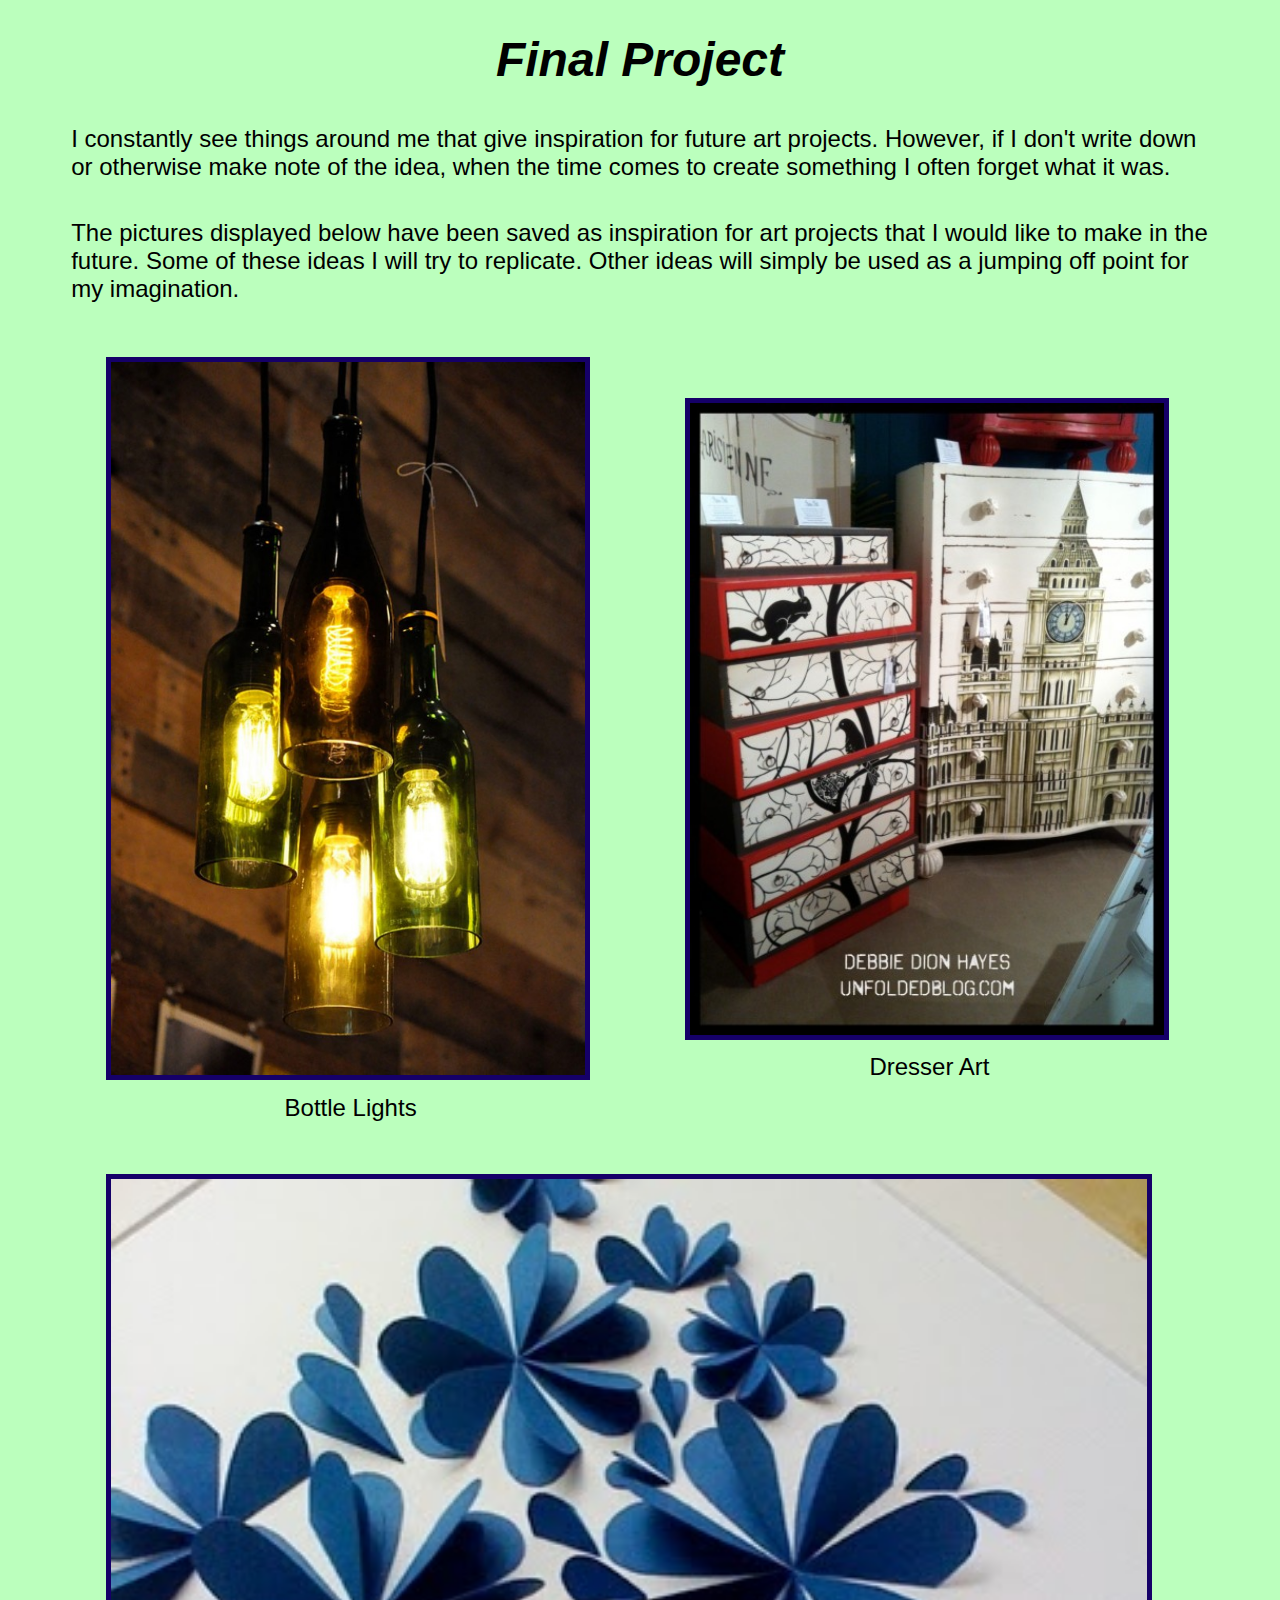
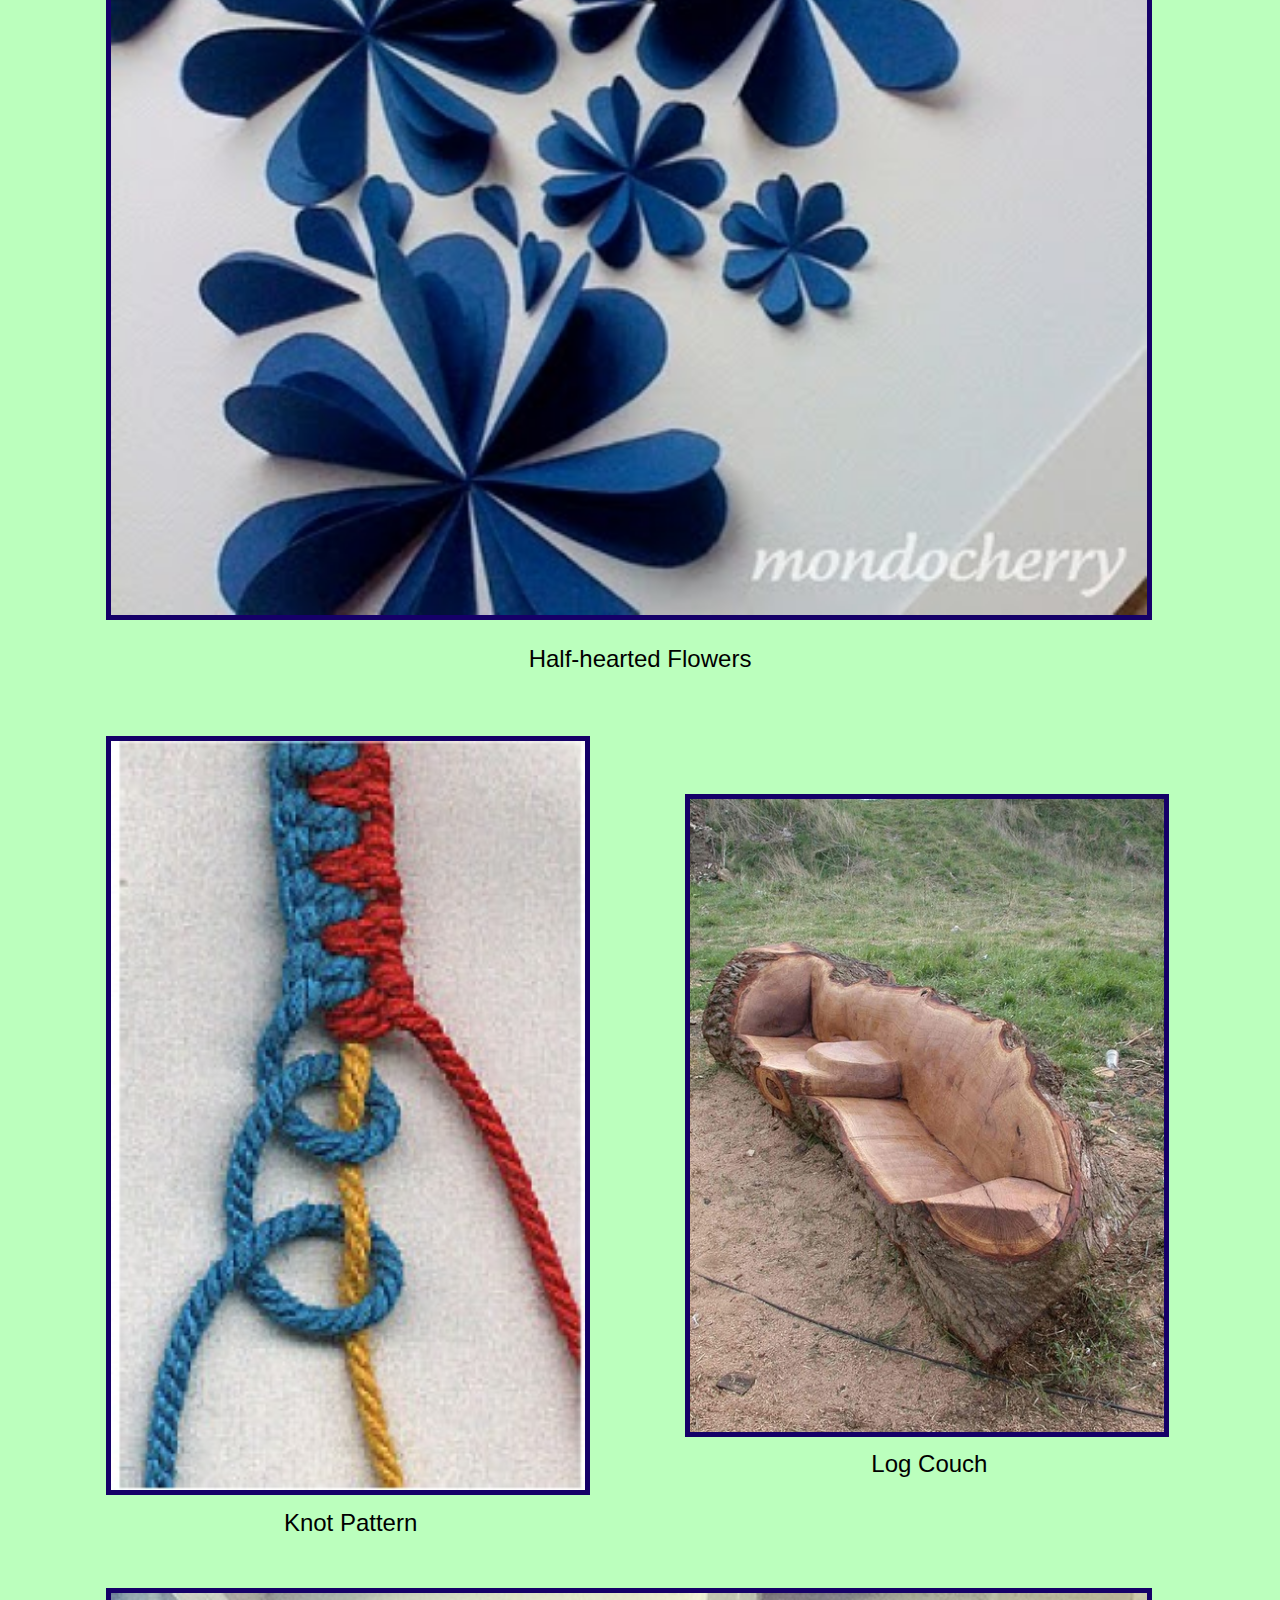
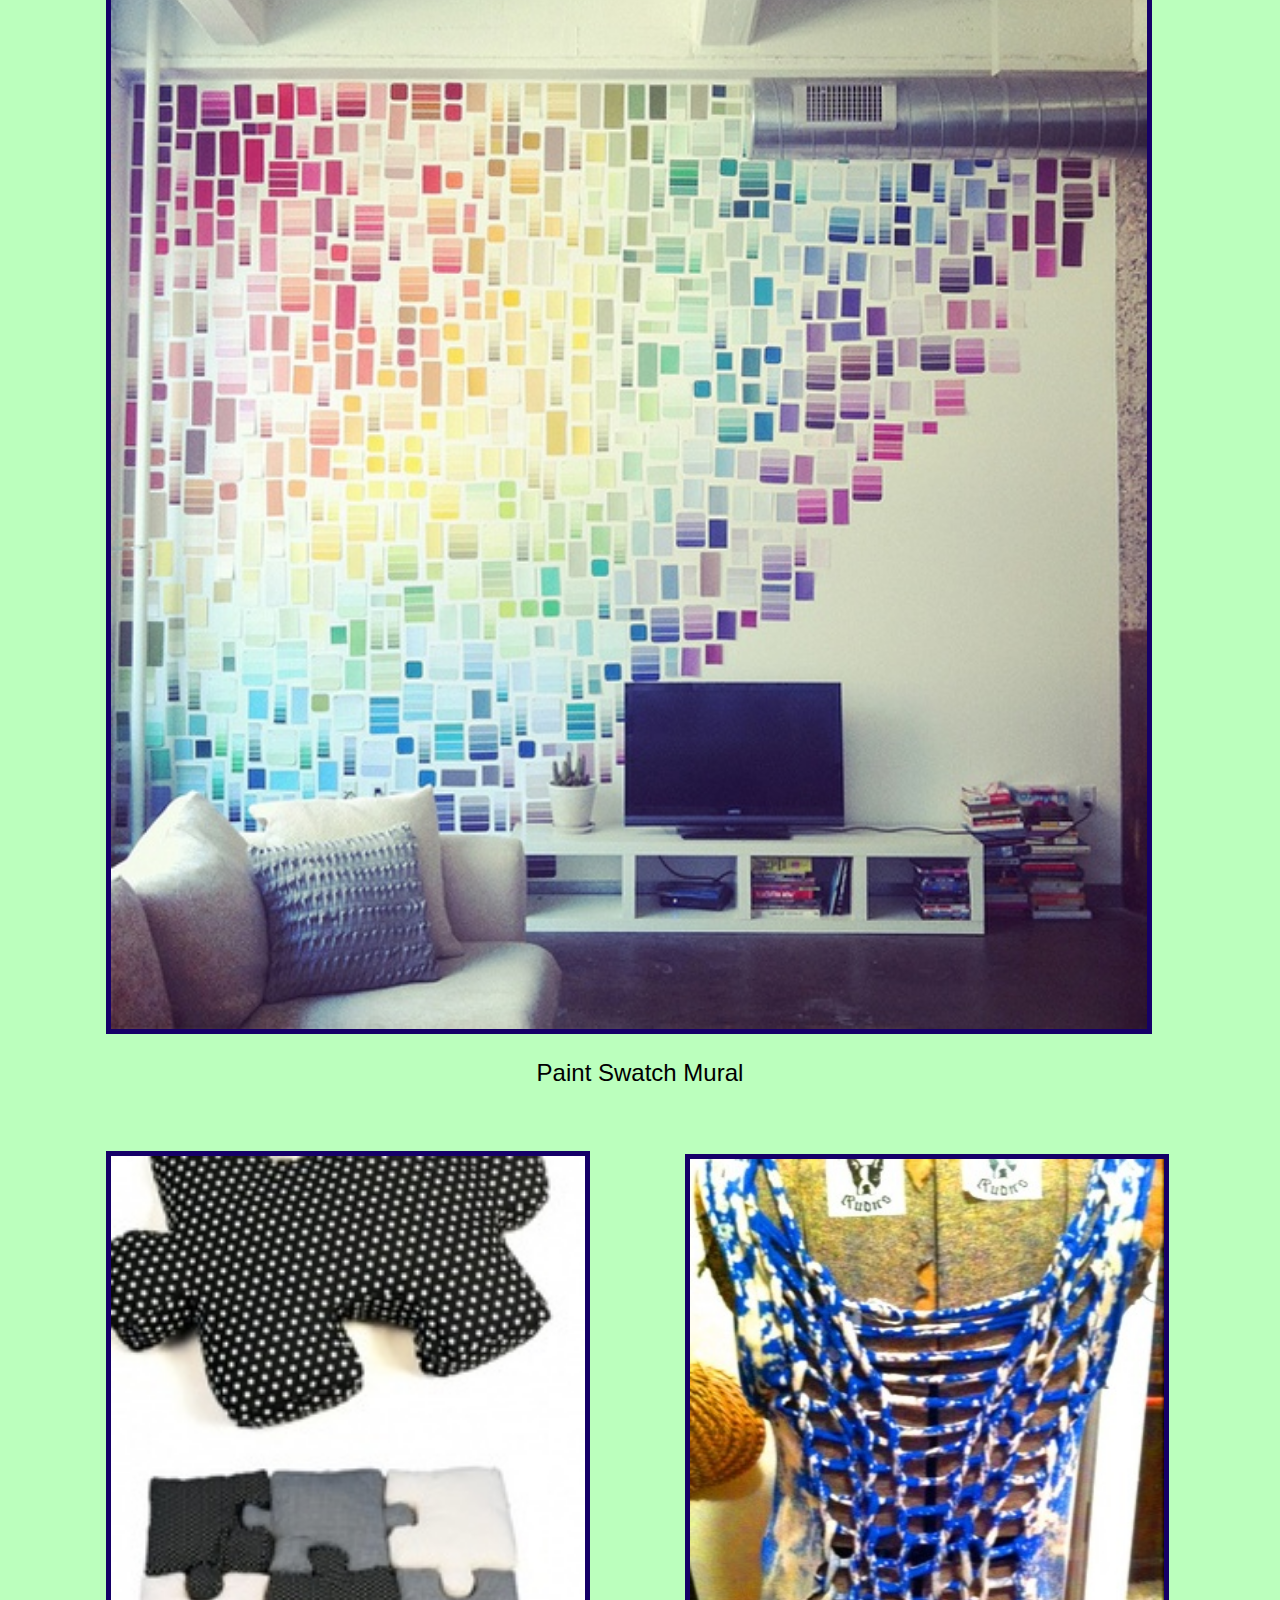
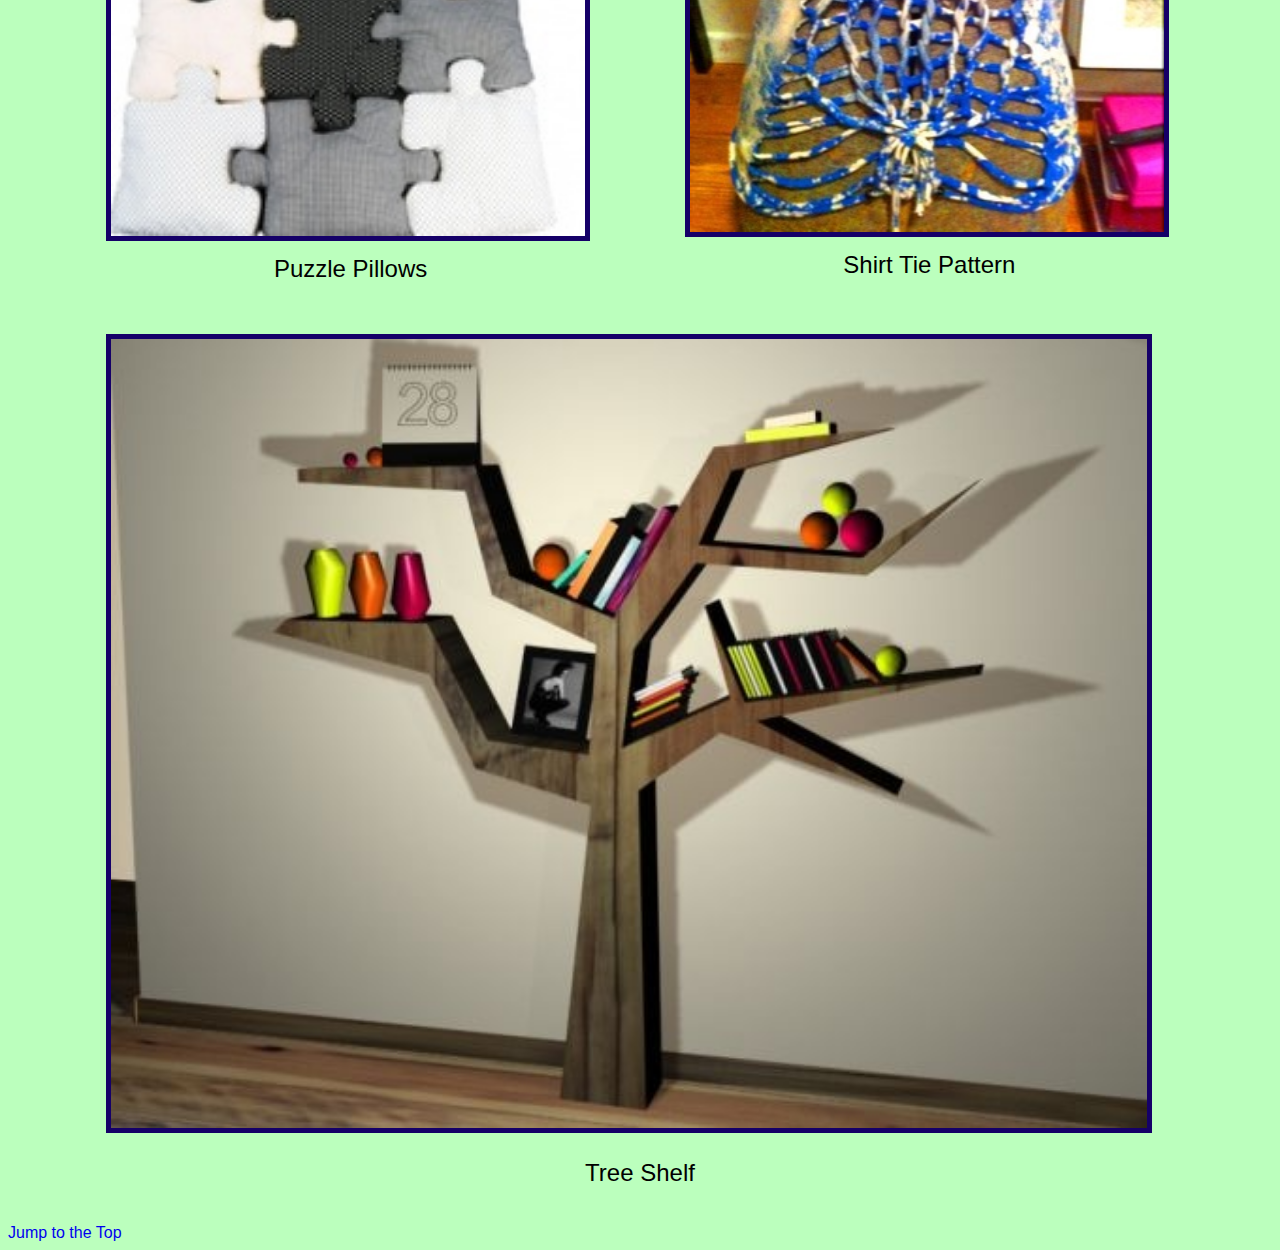
<file: index.html>
<!DOCTYPE html>
<html lang="en">

<head>
  <meta charset="UTF-8">
  <meta http-equiv="X-UA-Compatible" content="IE=edge">
  <meta name="viewport" content="width=device-width, initial-scale=1.0">
  <title>Final Project</title>
  <style>
    body {
    background-color: #bbffbd;
}

h1 {
    font-size: 300%;
    font-style: italic;
    text-align: center;
}

p {
    font-size: 150%;
    margin: 3% 5%;
}

figcaption {
    font-size: 150%;
    text-align: center;
    margin: 2%;
}

footer a {
  text-decoration: none;
}
    
h1, 
p, 
figcaption,
footer {
    font-family: 'Trebuchet MS', 'Lucida Sans Unicode', 'Lucida Grande', 'Lucida Sans', Arial, sans-serif;
}

.grid {
    display: grid;
    place-content: center;
    row-gap: 10px;
    column-gap: 10px;
}

.grid img {
    width: 97%;
    border: 5px solid #150068;
}

html {
    scroll-behavior: smooth;
}

@media screen and (min-width:772px) {
    .grid {
        grid-template-columns: 45% 45%;
        align-items: center;
    }

    .grid img {
        border-radius: 50%;
    }

    .grid figure:last-child {
        grid-column: span 2;
    }
}

@media screen and (min-width:992px) {
    .grid img {
        border-radius: 0;
    }
    
    .grid figure:nth-child(3n) {
        grid-column: 1 / span 2;
    }
}

@media (prefers-reduced-motion) {
    html {
        scroll-behavior: auto;
    }
}

@media (prefers-color-scheme: dark) {
    body {
        background-color: #87c689;
    }
    
    .grid img {
        border-color: #000000;
    }

    figure {
        background-color: #150068;
        border-radius: 3%;
        margin: 3%;
        padding:3%;
    }

    figcaption {
        color: #9fffef;
    }
}
  </style>
</head>

<body>
  <header>
    <h1 id="top">Final Project</h1>
  </header>

  <main>
    <p>I constantly see things around me that give inspiration for future art projects. However, if I don't write down or otherwise make note of the idea, when the time comes to create something I often forget what it was.</p>

    <p>The pictures displayed below have been saved as inspiration for art projects that I would like to make in the future. Some of these ideas I will try to replicate. Other ideas will simply be used as a jumping off point for my imagination.</p>
    
    <div class = "grid">
        <figure>
        <img src="bottle-lights.jpg" alt="bottle lights">
        <figcaption>Bottle Lights</figcaption>
        </figure>
        <figure>
        <img src="dresser-art.jpg" alt="dresser art">
        <figcaption>Dresser Art</figcaption>
        </figure>
        <figure>
        <img src="half-hearted-flowers.jpg" alt="half-hearted flowers">
        <figcaption>Half-hearted Flowers</figcaption>
        </figure>
        <figure>
        <img src="knot-pattern.jpg" alt="knot pattern">
        <figcaption>Knot Pattern</figcaption>
        </figure>
        <figure>
        <img src="log-couch.jpg" alt="log couch">
        <figcaption>Log Couch</figcaption>
        </figure>
        <figure>
        <img src="paint-swatch-mural.jpg" alt="paint swatch mural">
        <figcaption>Paint Swatch Mural</figcaption>
        </figure>
        <figure>
        <img src="puzzle-pillows.jpg" alt="puzzle pillows">
        <figcaption>Puzzle Pillows</figcaption>
        </figure>
        <figure>
        <img src="shirt-tie-pattern.jpg" alt="shirt tie pattern">
        <figcaption>Shirt Tie Pattern</figcaption>
        </figure>
        <figure>
        <img src="tree-shelf.jpg" alt="tree shelf">
        <figcaption>Tree Shelf</figcaption>
        </figure>
    </div>
  </main>

  <footer>
    <a href="#top">Jump to the Top</a>
  </footer>
</body>

</html>
</file>
